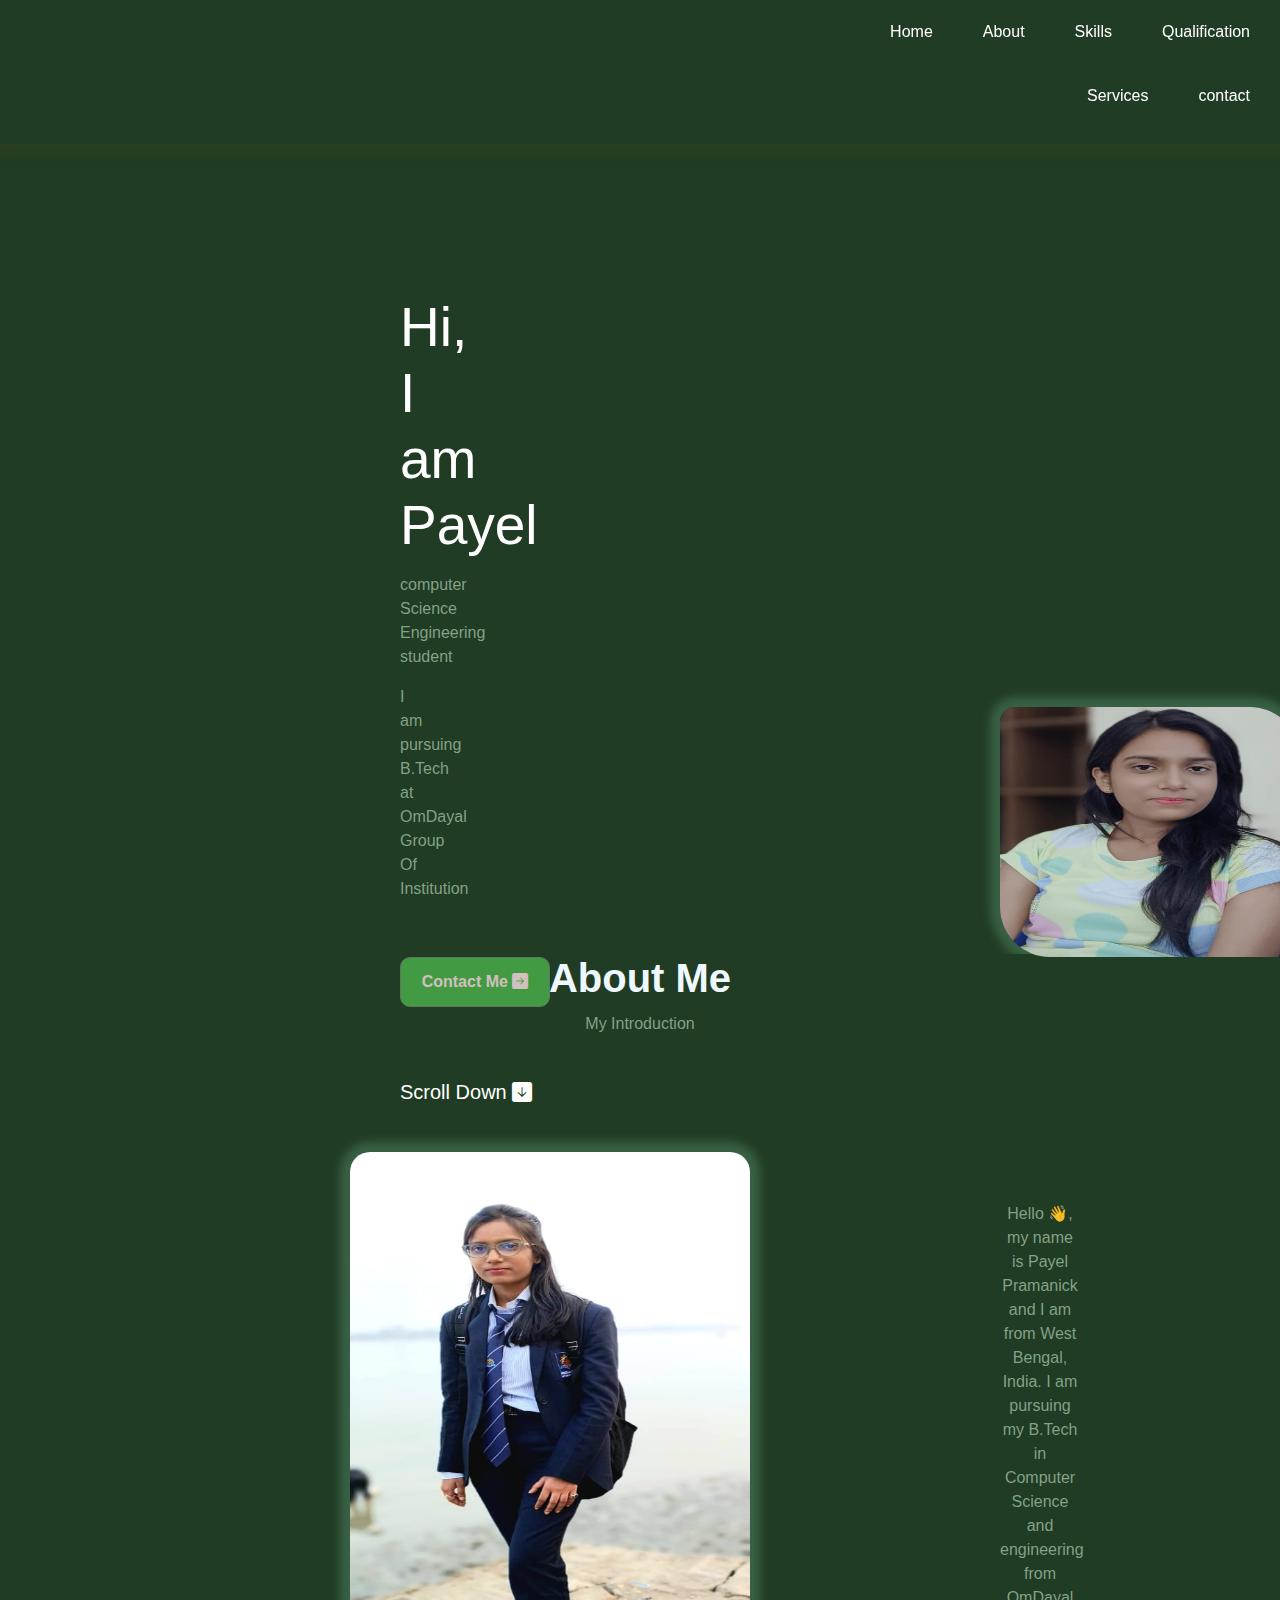
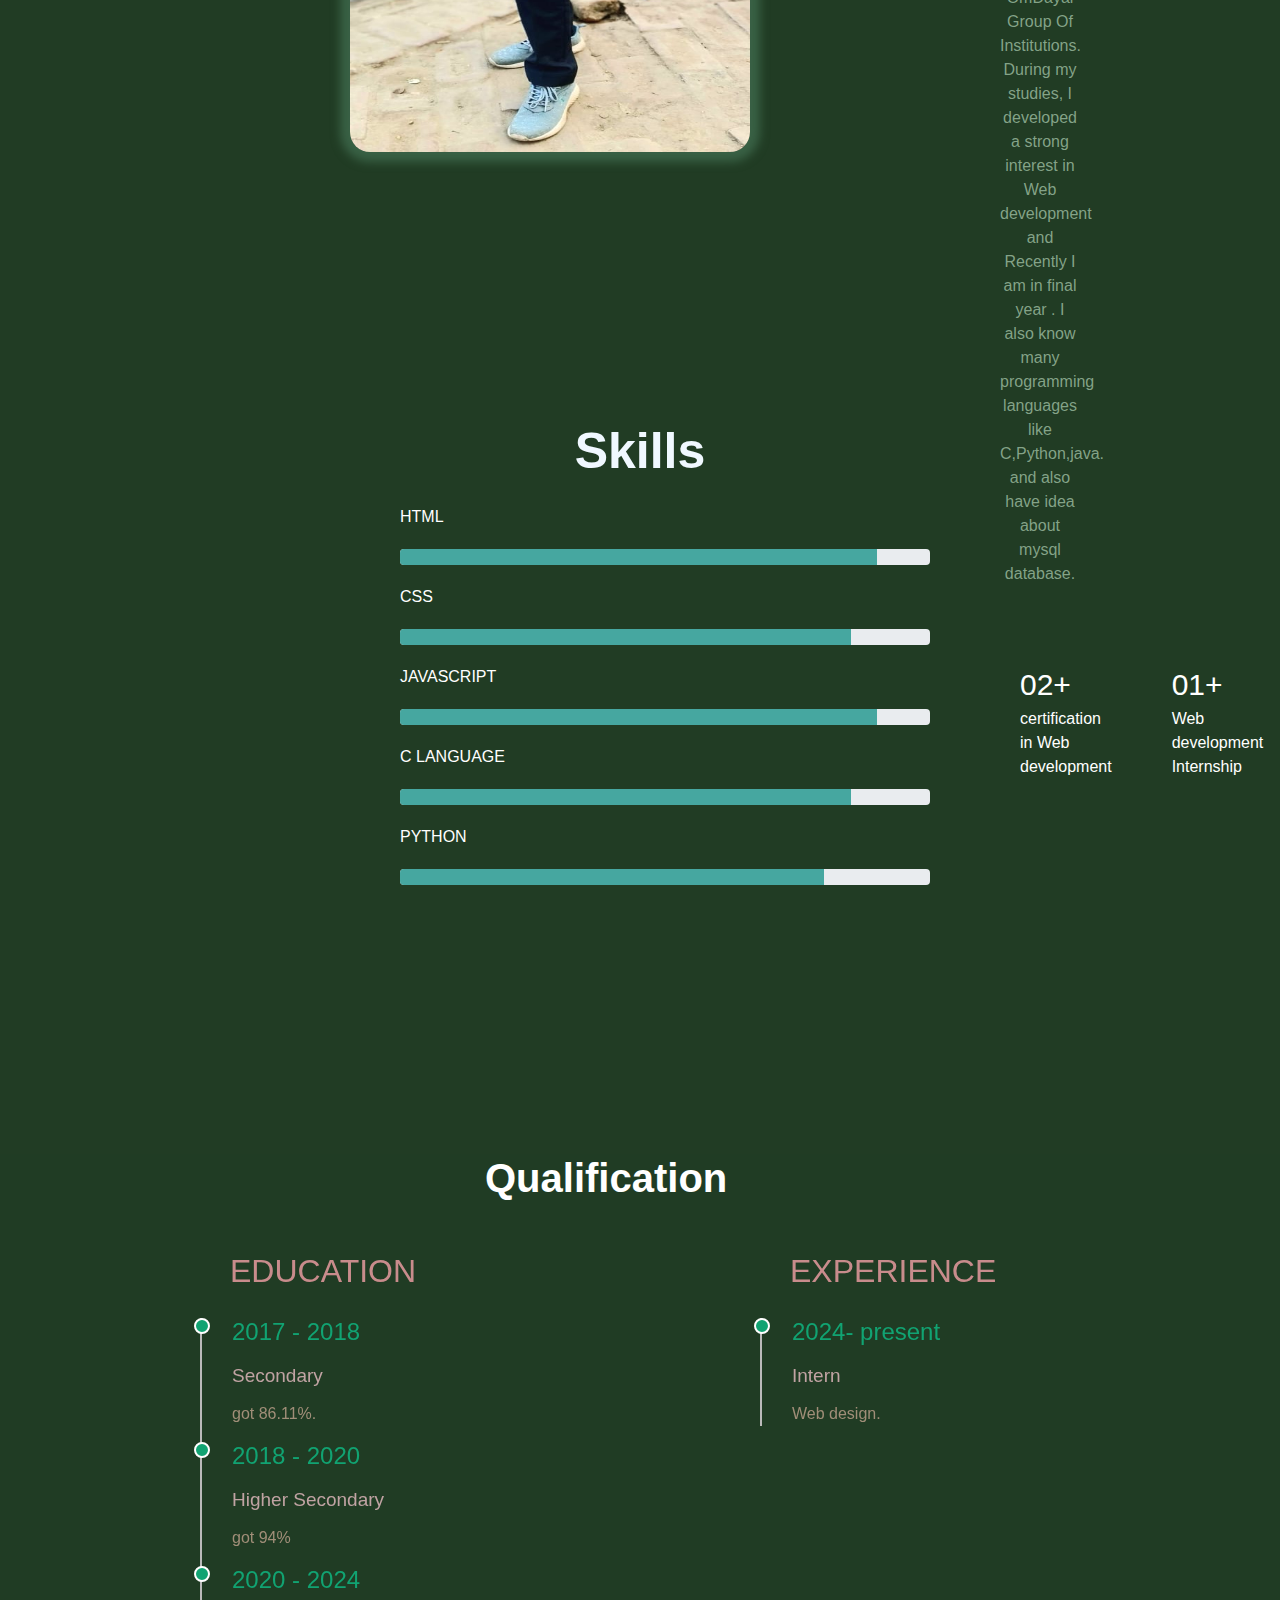
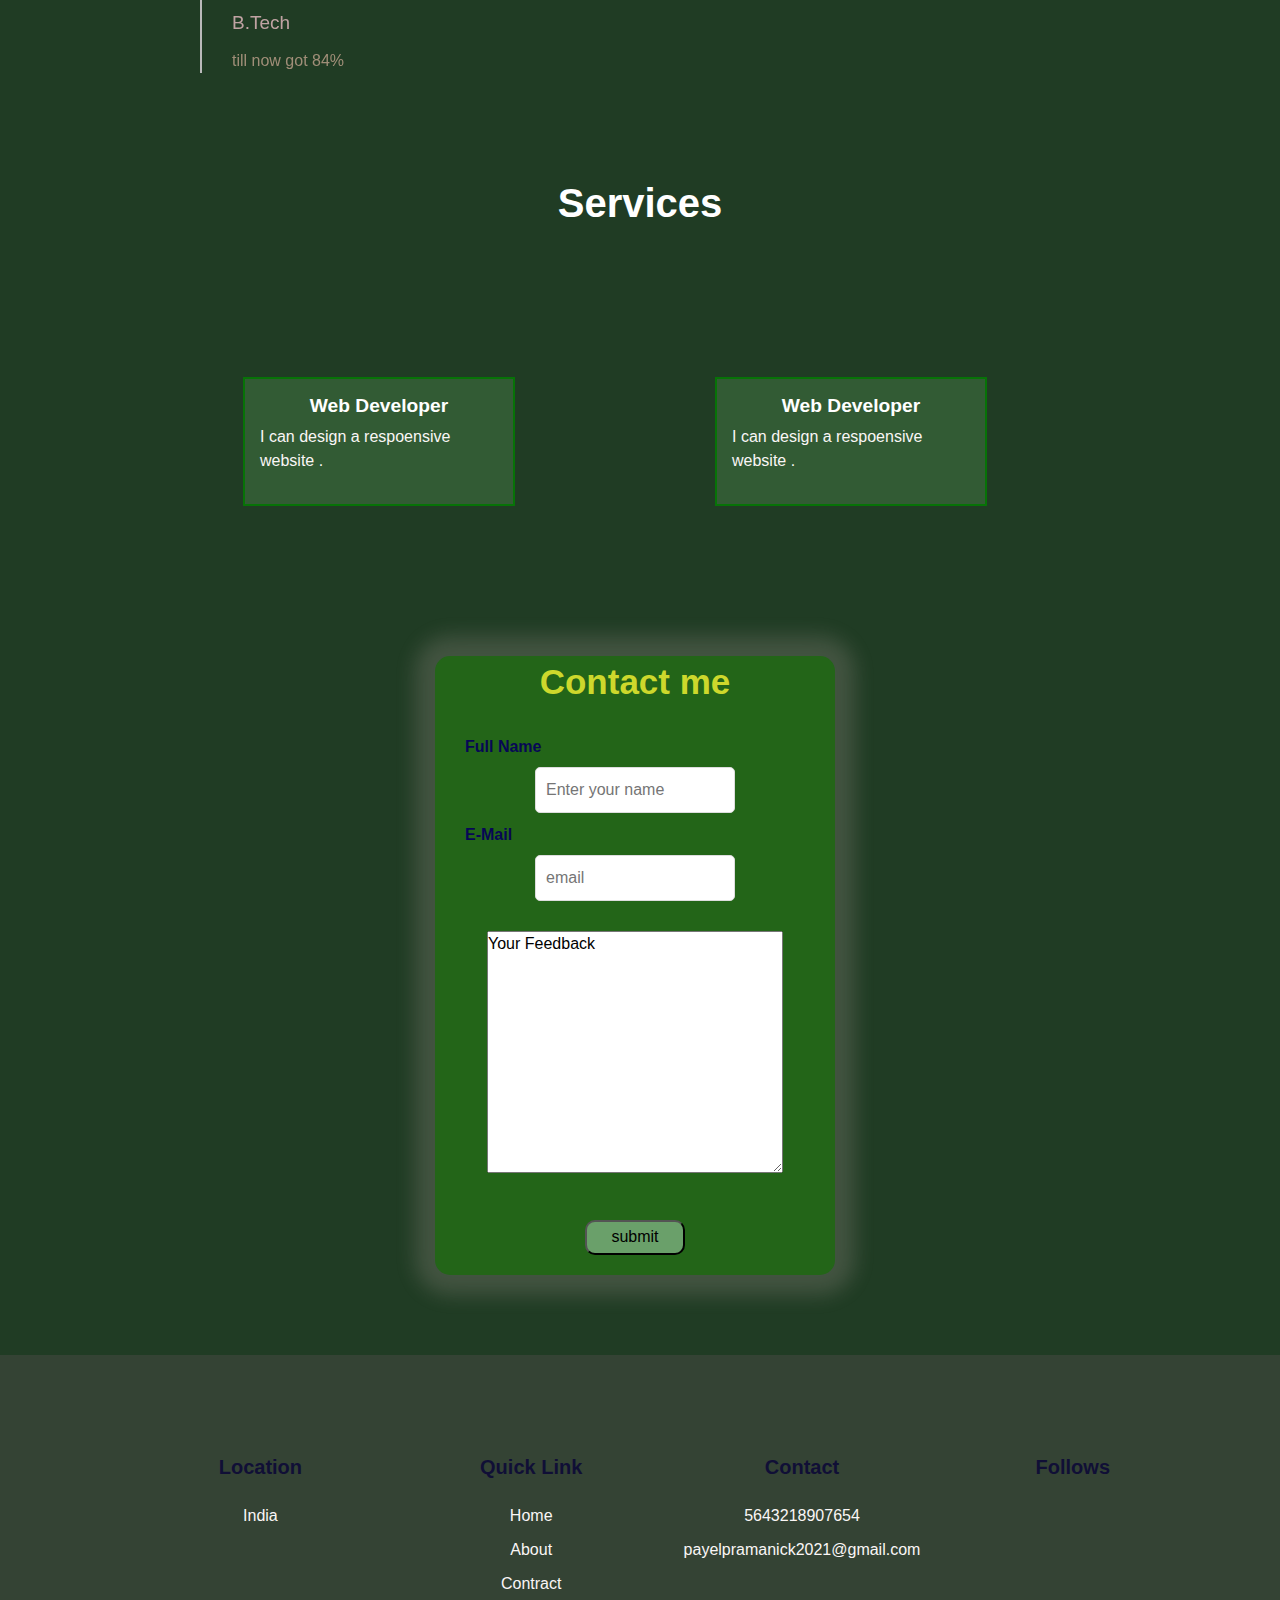
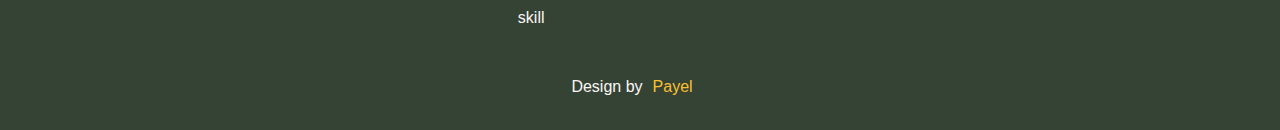
<file: Portfolio/index.html>
<!DOCTYPE html>
<html lang="en">
  <head>
    <meta charset="UTF-8" />
    <meta name="viewport" content="width=device-width, initial-scale=1.0" />
    <link rel="stylesheet" href="style.css" />
    <link
      rel="stylesheet"
      href="https://cdn.jsdelivr.net/npm/bootstrap@4.0.0/dist/css/bootstrap.min.css"
      integrity="sha384-Gn5384xqQ1aoWXA+058RXPxPg6fy4IWvTNh0E263XmFcJlSAwiGgFAW/dAiS6JXm"
      crossorigin="anonymous"
    />
    <link rel="stylesheet" href="https://cdnjs.cloudflare.com/ajax/libs/font-awesome/6.1.1/css/all.min.css" integrity="sha512-KfkfwYDsLkIlwQp6LFnl8zNdLGxu9YAA1QvwINks4PhcElQSvqcyVLLD9aMhXd13uQjoXtEKNosOWaZqXgel0g==" crossorigin="anonymous" referrerpolicy="no-referrer" />
    <link
      rel="stylesheet"
      href="https://cdn.jsdelivr.net/npm/bootstrap-icons@1.11.3/font/bootstrap-icons.min.css"
    />

    <title>Document</title>
  </head>
  <body style="    background-color: rgb(32, 60, 36);width: 100%;">
    <nav class="nav">
      <ul style="margin-left: 800px">
        <li>Home</li>
        <li><a href="#about" style="text-decoration: none;color: white;">About</a></li>
        <li> <a href="#skills"style="text-decoration: none;color: white;">Skills</a></li>
        <li><a href="#q"style="text-decoration: none;color:white;">Qualification</a></li>
        <li>Services</li>
        <li><a href="#main_cont" style="text-decoration: none;color:white;">contact</a></li>
      </ul>
    </nav>
    <div class="div1">
      <div class="div2">
        <h1>Hi, I am <br />Payel</h1>
        <p>computer Science Engineering student</p>
        <p>I am pursuing B.Tech at OmDayal Group Of Institution</p>
      </div>
      <div class="image">
        <img src="me.jpg" alt="" />
      </div>
      <div class="div3">
        <button class="con">
          Contact Me
          <i class="bi bi-arrow-right-square-fill"></i>
        </button>
      </div>
      <div class="sd">
        Scroll Down
        <i class="bi bi-arrow-down-square-fill"></i>
      </div>
    </div>

    <div class="content" id="about">
      <h1>About Me</h1>
      <p>My Introduction</p>

      <div class="about_img">
        <img src="ab.jpg" alt="" />
        <div class="ab" style="margin-bottom: 200px">
          <p
            style="margin-left: 650px; margin-right: 200px; margin-top: -550px"
          >
            Hello 👋, my name is Payel Pramanick and I am from West Bengal,
            India. I am pursuing my B.Tech in Computer Science and engineering
            from OmDayal Group Of Institutions. During my studies, I developed a
            strong interest in Web development and Recently I am in final year .
            I also know many programming languages like C,Python,java. and also
            have idea about mysql database.
          </p>
          <div class="about_info">
            <div>
              <span class="about_info_title">02+</span><br />
              <span class="about-info_name">
                certification
                <br />
                in Web development
              </span>
            </div>
            <div style="margin-left: 10px">
              <span class="about_info_title">01+</span><br />
              <span class="about-info_name">
                Web
                <br />
                development Internship
              </span>
            </div>
            <div>
              <span class="about_info_title">02+</span><br />
              <span class="about-info_name">
                certification
                <br />
                in Web development
              </span>
            </div>
          </div>
          
        </div>
      </div>
    </div>

    
   

  
 






<div class="sk_div" id="skills" >


<div class="skill" style="background-color:rgb(33, 60, 36) ;height: 100vh;">
  <p class="title" style="color: aliceblue; text-align: center; font-size: 50px;font-weight: bolder;padding-top: 160px;" >Skills</p>
  
  <span class="sp" >HTML</span> 
  <div class="progress" >
    <div class="progress-bar" style="width: 90%;" ></div>
  </div>

  <span class="sp">CSS</span> 
  <div class="progress">
    <div class="progress-bar"  style="width: 85%" 
    ></div>
  </div>
  
  <span class="sp">JAVASCRIPT</span> 
  <div class="progress">
    <div class="progress-bar"style="width: 90%" ></div>
  </div>
  
  <span class="sp">C LANGUAGE</span>
  <div class="progress">
    <div class="progress-bar"  style="width: 85%" ></div>
  </div>
  
  <span class="sp">PYTHON</span>
  <div class="progress">
    <div class="progress-bar"style="width: 80%" ></div>
  </div>
</div>
</div>
</div>
</div>

</div>













<div class="container" id="q" >
	<h1 style="margin-left: 400px;margin-bottom: 50px;color: white;font-weight: bolder;">Qualification</h1>
	<main class="row"style="margin-left: 100px;">


		<section class="col">
			
			<header class="title">
        
				<h2  >EDUCATION</h2>
			</header>

			<div class="contents">
				
				<div class="box">
					<h4>2017 - 2018</h4>
					<h3>Secondary</h3>
					<p>got 86.11%.</p>
				</div>

				<div class="box">
					<h4>2018 - 2020</h4>
					<h3>Higher Secondary</h3>
					<p>got 94%</p>
				</div>

				<div class="box">
					<h4>2020 - 2024</h4>
					<h3>B.Tech</h3>
					<p>till now got 84%</p>
				</div>

			</div>
		</section>

		<!--   *******  Education Section Ends  *******   -->

		<!--   *******  Experience Section Starts  *******  -->

		<section class="col" style="margin-left: 40px;">
			
			<header class="title">
				<h2>EXPERIENCE</h2>
			</header>

			<div class="contents">
				
				<div class="box">
					<h4>2024- present</h4>
					<h3>Intern</h3>
					<p>Web design.</p>
				</div>

	

			</div>
		</section>

		<!--   *******  Experience Section Ends   *******  -->
	</main>



















<!--services-->

<div class="ser">
<h1 >Services</h1>
<div class="parent" >
  
        
    <header class="title"style="margin-left: 200px; text-align: center;">
        
      
   
  </header>
  <div  class="child" style="margin-right: 200px;">
    <h1>Web Developer</h1>
    <p>I can design a respoensive website .</p>
  </div>
  <div  class="child" >
    <h1>Web Developer</h1>
    <p>I can design a respoensive website .</p>
  </div>


</div>
</div>


<!--contact-->



  <form action="" >
    <div class="main_cont" id="main_cont">
      <p style="text-align: center;font-weight: bolder;font-size: 35px;">Contact me</p>
    <label for="name">Full Name</label>
    <input type="text" placeholder="Enter your name">
    <label for="email">E-Mail</label>
    <input type="email" name="" id="" placeholder="email">
    <div class="text_div">
    <textarea name="" id="" cols="30" rows="10">Your Feedback</textarea></div>
    <button type="button" id="submit">submit</button>
  </div>
  </form>






<!--footer-->
<div class="foot_m">
<footer style="background-color: rgb(52, 67, 52);margin-bottom: -100px;">
  <div class="footer_main" style="margin-left: 340px; margin-top: 100px;">

      <div class="footer_tag">
          <h2>Location</h2>
          <p>India</p>
          
      </div>

      <div class="footer_tag">
          <h2>Quick Link</h2>
          <p>Home</p>
          <p>About</p>
          <p>Contract</p>
          
          <p>skill</p>
      </div>

      <div class="footer_tag">
          <h2>Contact</h2>
          <p>5643218907654</p>
          <p>payelpramanick2021@gmail.com</p>
       
      </div>


      <div class="footer_tag">
          <h2>Follows</h2>
          <i class="fa-brands fa-facebook-f"></i>
          <i class="fa-brands fa-twitter"></i>
          <i class="fa-brands fa-instagram"></i>
          <i class="fa-brands fa-linkedin-in"></i>
      </div>

  </div>

  <p class="end">Design by<span><i class="fa-solid fa-face-grin"></i> Payel</span></p>

</footer>


</div>


  


  

  </body>
</html>
</file>
<file: Portfolio/style.css>
*{
    margin: 0;
    padding: 0;
    box-sizing: border-box;
   

    font-family: noto Verdana, Geneva, Tahoma, sans-serif;
}
.nav{
    background-color: rgb(32, 60, 36);
    width: 100%;
   
    box-shadow: 0 0 10px 10px rgba(51, 68, 27, 0.505);
    position: sticky;
    top: 0;

}
ul{
    display: flex; 
    justify-content: right; 
    flex-wrap: wrap;
  

}
li{
    list-style: none;padding:10px;margin:10px;
    color: white;
    padding-right: 20px;
    
}
.div1{
    height: 90vh;
    background-color: rgb(33, 60, 36);
}
.div2{
    padding: 210px;
    margin-right: 710px;
   
}
.div1 .div2{
    padding-left: 400px;
    padding-top: 150px;
}
.div1 .div2 h1{
    font-size: 55px;
  
    color: white;

}
.div1 .div2 p{
   color:rgba(139, 170, 143, 0.936); 
   margin-top: 15px;

}
.div1  .image img{
    display: flex;
    height: 250px;
    width: 300px; 
    margin-top: -420px;
    margin-left: 1000px;

}
.image img{
    border-radius: 15px 50px;
    box-shadow: 0 0 10px 10px rgb(57, 97, 69);
}
.con{
    width: 150px;
    height: 50px;
    margin-left: 400px;
    border-radius: 10px;
    background-color: rgb(66, 155, 66);
    border: 1px solid rgb(95, 118, 95);
    font-weight: bold;
    color: rgb(210, 192, 192);
    cursor: pointer;
}
.con:hover{
    background-color: rgb(53, 109, 53);
}
.sd{
    width: 150px;
    height: 50px;
    margin-left: 400px;
    margin-top: 70px;
    background-color: rgb(33, 60, 36);
    color: white;
    font-size: 20px;
}
.sd:hover{
    cursor: pointer;
      transform: scale(1.1);

    
}
.content{
    background-color: rgb(33, 60, 36);
    height: 100vh;
    margin-top: 0px;

}
.content h1{
    color: aliceblue;
    text-align: center;
    font-weight: bolder;
}
.content p{
    text-align: center;
    color:rgba(139, 170, 143, 0.936); 
    margin-top: 10px;


}
.content .about_img{
    margin-left: 350px;
    margin-bottom: 100px;
    
}
img{
    box-shadow: 0 0 10px 10px rgb(57, 97, 69) ;
}
img:hover{
    box-shadow: 0px 3px 12px 0px #76886b44;
	border: 5px solid transparent;

}
.content img{
    height:600px;width: 400px;
    border-radius: 20px;
    margin-top: 100px;
}
.content .p{
    margin-top: -100px;

}
.about_info{
    display: flex;
    margin-left: 670px;
   
    color: rgb(129, 191, 170);
    padding-top: 60px;
    
}
.about-info_name{
    margin-right: 50px;
   padding-top: -50px;
}
.about_info_title{
    color: white;
    font-size: 30px;
    font-weight: bolders;
    margin-bottom: 10px;
}
.about_button{
    display: flex;
    justify-content: center;
    background-color: rgb(68, 127, 108);
    position: absolute;
    width: 100px;
    height: 50px;
    margin-left: 670px;
    margin-top: 40px;
    text-align: center;
    border-radius:10px ;
    font-weight: bolder; 
    color: rgb(10, 14, 17);
    cursor: pointer;
   
    
}
.about_button:hover{
    background-color:  rgb(55, 119, 99);;
}
.button_icon{
    
    
    transition: .3s;
   
}

span{
    color: white;
}
.sp{
    margin-left: 400px;
}
.progress{
    margin-left: 400px;
    margin-right: 350px;
    margin-bottom: 20px;
    margin-top: 20px;
   
    
}
.progress .progress-bar{
    padding-right: 150px;
    background-color: rgba(62, 163, 156, 0.959);
}
.container{
	width: 100vw;
    margin-bottom: 100px;
   
	
   
}
.container{
	padding-right: 200px;
    
}
main.row{
	display: grid;
	grid-template-columns: 500px 500px;
	grid-column-gap: 20px;
}
.col header.title{
    font-weight: bolder;
	color: #c88c8c;
	padding: 0px 0px 20px 30px;
}
.col .contents{
	padding: 0px 30px;
	border-left: 2px solid #bababa;
}
.col .contents .box:hover{
	box-shadow: 0px 3px 12px 0px #14310144;
	border: 1px solid transparent;
}
.col .contents .box::before{
	content: '';
	position: absolute;
   
	width: 16px;
	height: 16px;
	border-radius: 50%;
	margin-left: -38.2px;

	background-color: #11a372;
	border: 2px solid white;
}
.box h4{
	position: relative;
	color: #11a372;
}
.box h3{
	font-size: 19px;
	padding: 10px 0px 6px;
	color: #c0a3a3;
}
.box p{
color: rgb(160, 142, 120);
}
@media(max-width: 768px){
	main.row{
		grid-template-columns: 1fr;
	}
	.row .col:nth-child(2){
		margin-top: 30px;
	}
}
.title h2:hover{
    color: rgb(140, 230, 230);
    cursor: pointer;
}


  .parent{
    display: flex;
    flex-wrap: wrap;
    justify-content: center;
    margin-left: -250px;
    margin-top: 150px;

}
.child{
    border: 2px solid rgb(7, 115, 7);
 
    flex-basis: 20%;
    background-color: rgb(50, 91, 52);
    color: rgb(18, 18, 20);
    padding: 15px;
   
  


   
   
}
.child:hover{
    background-color: rgb(5, 53, 16);
    color: rgb(5, 5, 48);
}
.child h1{
    color :rgb(185, 39, 39);
    font-size: larger;
    font-weight: bolder;
}
.parent h1{
    color: rgb(29, 38, 38);
  
}
 p{
    color: rgb(250, 246, 246);
   
}

.parent .title h1{
color: rgb(198, 210, 201);
margin-top: -100px;
font-weight: bolder;

}
.child:hover{
	box-shadow: 0px 3px 12px 0px #76886b44;
	border: 5px solid transparent;
}


.ser{
    margin-top: 90px;
}
.ser h1{
    text-align: center;
    color: white;
    font-weight: bolder;
}

.main_cont{
    background-color: #236518; 
    border-radius: 15px; 
    box-shadow: 0 0 20px 20px rgba(203, 181, 181, 0.2); 
   margin-top: 150px;
    
    width: 400px; 
    text-align: center; 
    margin-left: 350px;
}
.main_cont p{
    color: rgb(205, 216, 44);
}
label { 
    display:flex; 
    width: 100%; 
    margin-top: 10px; 
    margin-bottom: 5px; 
    margin-left: 30px;
    text-align: left; 
    color: #070755; 
    font-weight: bold; 
} 

input { 
   
    width: 50%;
    margin-bottom: 15px; 
    padding: 10px; 
    box-sizing: border-box; 
    border: 1px solid #ddd; 
    border-radius: 5px; 
    margin-left: 30px;
    
} 

.text_div{
    margin-top: 10px;
    padding: 20px;
}
#submit{
    height: 35px;
    margin: 20px;
    width: 100px;
    background-color: rgb(106, 160, 106);
    border-radius: 10px;
}

footer{
    
   
    margin-top: 80px;
    overflow: hidden;
    margin-left: -300px;
    margin-right: -284px;
    margin-bottom: -20px;
}
footer .footer_main{
    display: grid;
    grid-template-columns: 1fr 1fr 1fr 1fr 1fr;

}

footer .footer_main .footer_tag{
    text-align: center;
}
footer .footer_main .footer_tag h2{
    color: #100f36;
    margin-bottom: 25px;
    font-size: 20px;
    font-weight: bold;
}
footer .footer_main .footer_tag p{
    margin: 10px 0;
}

footer .footer_main .footer_tag i{
    margin: 0 5px;
    cursor: pointer;
}
footer .footer_main .footer_tag i{
    color: #000;
}

footer .footer_main .footer_tag i:hover{
    color: #fac031;
}
footer .end{
    display: flex;
    align-items: center;
    justify-content: center;
    padding: 15px;
    margin-top: 20px;
}

footer .end span{
    color: #fac031;
    margin-left: 10px;
}



@media screen and (min-width:300px) and (max-width:700px){
    nav li{
       color: rgb(15, 2, 2);
        
    }
    
}
</file>
